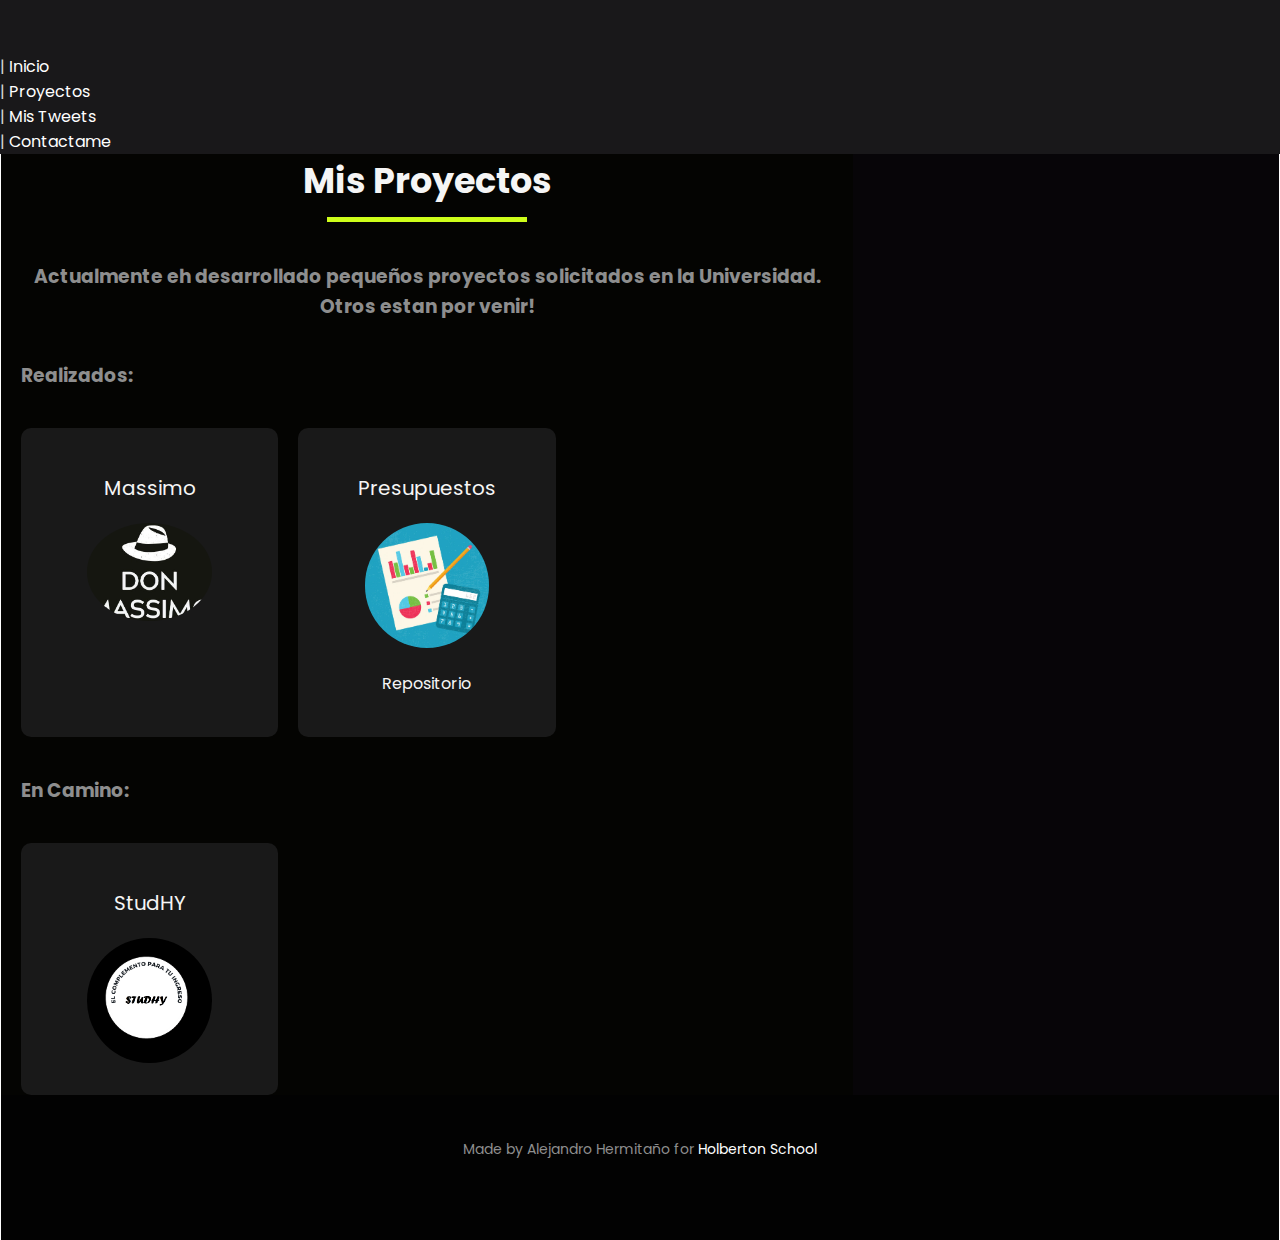
<file: proyecto.html>
<!DOCTYPE html>
<html lang="es">

<head>
    <meta charset="UTF-8" />
    <meta http-equiv="X-UA-Compatible" content="IE=edge" />
    <meta name="viewport" content="width=device-width, initial-scale=1.0" />
    <link href="https://www.holbertonschool.com/level2/school.css" rel="stylesheet" />
    <link href="css/styles.css" rel="stylesheet" />
    <script src="js/behavior.js"></script>
    <title>Mis proyectos</title>
</head>

<body class="works_on_smartphone">
    <header>
        <div class="right">
            <div class="right fb_reset" id="fb-root">
                <script async="" defer="" crossorigin="anonymous"
                    src="https://connect.facebook.net/en_US/sdk.js#xfbml=1&amp;version=v10.0" nonce="MULQagsG"></script>
                <div class="fb-share-button fb_iframe_widget" data-href="http://54.242.15.32/"
                    data-layout="button_count" data-size="small" fb-xfbml-state="rendered"
                    fb-iframe-plugin-query="app_id=&amp;container_width=30&amp;href=http%3A%2F%2F54.242.15.32%2F&amp;layout=button_count&amp;locale=en_US&amp;sdk=joey&amp;size=small">
                    <span style="vertical-align: bottom; width: 77px; height: 20px"><iframe name="f4ab075cc677c"
                            width="1000px" height="1000px" data-testid="fb:share_button Facebook Social Plugin"
                            title="fb:share_button Facebook Social Plugin" frameborder="0" allowtransparency="true"
                            allowfullscreen="true" scrolling="no" allow="encrypted-media"
                            src="https://www.facebook.com/v10.0/plugins/share_button.php?app_id=&amp;channel=https%3A%2F%2Fstaticxx.facebook.com%2Fx%2Fconnect%2Fxd_arbiter%2F%3Fversion%3D46%23cb%3Df34cecb2e9f44a4%26domain%3D54.242.15.32%26origin%3Dhttp%253A%252F%252F54.242.15.32%252Ff2de32d011afb34%26relation%3Dparent.parent&amp;container_width=30&amp;href=http%3A%2F%2F54.242.15.32%2F&amp;layout=button_count&amp;locale=en_US&amp;sdk=joey&amp;size=small"
                            style="
                  border: none;
                  visibility: visible;
                  width: 77px;
                  height: 20px;
                " class=""></iframe></span>
                </div>
                <iframe id="twitter-widget-0" scrolling="no" frameborder="0" allowtransparency="true"
                    allowfullscreen="true" class="
              twitter-share-button
              twitter-share-button-rendered
              twitter-tweet-button
            " style="
              position: static;
              visibility: visible;
              width: 60px;
              height: 20px;
            " title="Twitter Tweet Button"
                    src="https://platform.twitter.com/widgets/tweet_button.06c6ee58c3810956b7509218508c7b56.en.html#dnt=false&amp;id=twitter-widget-0&amp;lang=en&amp;original_referer=http%3A%2F%2F54.242.15.32%2F&amp;size=m&amp;text=Tim%27s%20Website%3A%20A%20work%20in%20the%20making&amp;time=1621637620070&amp;type=share&amp;url=http%3A%2F%2F54.242.15.32%2F"></iframe>
                <script async="" src="https://platform.twitter.com/widgets.js"></script>
                <div style="position: absolute; top: -10000px; width: 0px; height: 0px">
                    <div></div>
                </div>
            </div>
            <div id="fb-root"></div>
        </div>
        <nav>
            <ul>
                <li><a href="index.html">Inicio</a></li>
                <li><a href="proyecto.html">Proyectos</a></li>
                <li><a href="tweets.html">Mis Tweets</a></li>
                <li><a href="contacto.html">Contactame</a></li>
            </ul>
        </nav>
    </header>
    <main>
        <article>
            <section class="contact">
                <div class="container">
                    <h2 class="contact section_title">Mis Proyectos</h2>
                    <h3 class="contact section_subtitle">
                        Actualmente eh desarrollado pequeños proyectos solicitados en la
                        Universidad.<br />
                        Otros estan por venir!
                    </h3>
                    <div class="contact_grid">
                        <div class="title_proyectos">
                            <h3>Realizados:</h3>
                        </div>
                        <div class="contact_item proyecto">
                            <a href="massimo.html">
                                <p class="subtitle">Massimo</p>
                                <img src="./recursos/massimo.JPG" alt="aplicacionApp" />
                            </a>
                            <!-- <a class="repo" href="">
                                <p>Repositorio</p>
                            </a> -->
                        </div>
                        <div class="contact_item proyecto">
                            <a href="https://hermych.github.io/Presupuestos_app/" target="_blank">
                                <p class="subtitle">Presupuestos</p>
                                <img src="./recursos/presupuesto.jpg" alt="aplicacionApp" />
                            </a>
                            <a class="repo" href="https://github.com/hermych/Presupuestos_app" target="_blank">
                                <p>Repositorio</p>
                            </a>
                        </div>
                        <div class="title_proyectos">
                            <h3>En Camino:</h3>
                        </div>
                        <div class="contact_item proyecto">
                            <a href="studhy.html">
                                <p class="subtitle">StudHY</p>
                                <img src="./recursos/alejo.png" alt="aplicacionApp" />
                            </a>
                            <!-- <a class="repo" href="https://github.com/hermych/Presupuestos_app" target="_blank">
                                <p>Repositorio</p>
                            </a> -->
                        </div>
                    </div>
                </div>
            </section>
        </article>
        <aside>
            <!-- Inicia comentarios en Disqus -->
            <div id="disqus_thread"></div>
            <script>
                (function () {
                    // DON'T EDIT BELOW THIS LINE
                    var d = document,
                        s = d.createElement("script");
                    s.src = "https://hermitano-comments.disqus.com/embed.js";
                    s.setAttribute("data-timestamp", +new Date());
                    (d.head || d.body).appendChild(s);
                })();
            </script>
            <noscript>
                Please enable JavaScript to view the
                <a href="https://disqus.com/?ref_noscript">comments powered by Disqus.</a>
            </noscript>
            <!-- Finaliza comentarios en Disqus -->
        </aside>
    </main>
    <footer>
        <div class="container">
            <p>
                Made by Alejandro Hermitaño for
                <a href="https://www.holbertonschool.com" target="_blank">Holberton School</a>
            </p>
        </div>
    </footer>
</body>

</html>
</file>
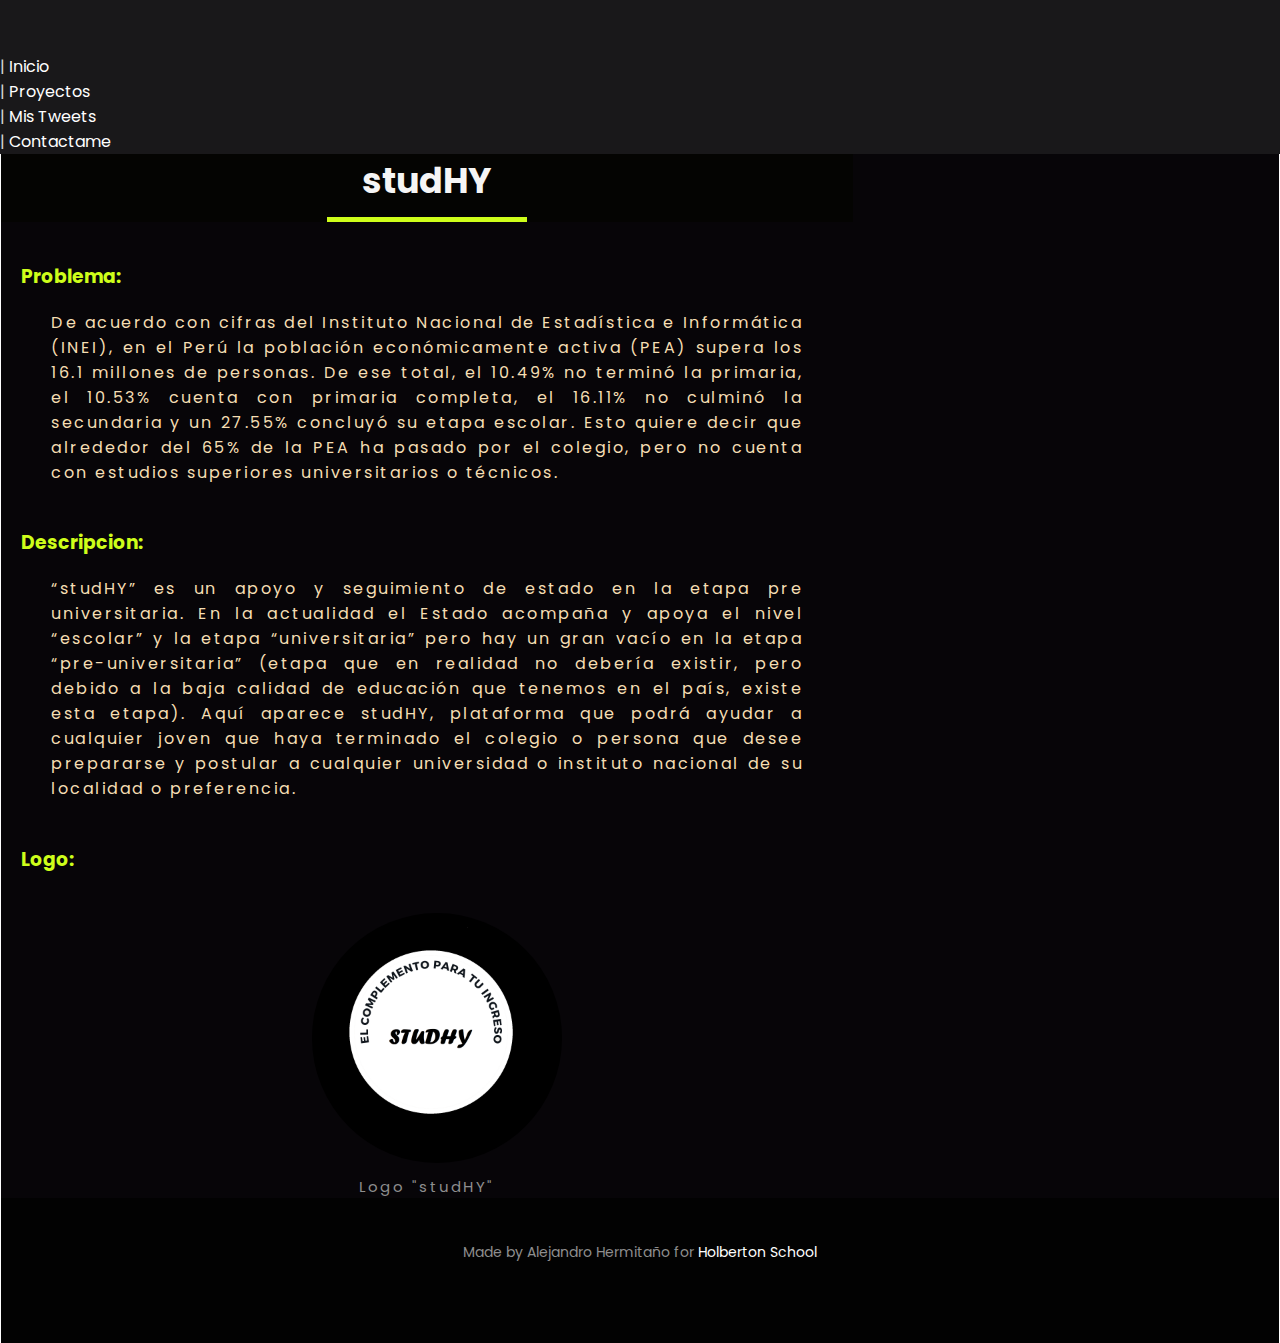
<file: studhy.html>
<!DOCTYPE html>
<html lang="es">

<head>
    <meta charset="UTF-8">
    <meta http-equiv="X-UA-Compatible" content="IE=edge">
    <meta name="viewport" content="width=device-width, initial-scale=1.0">
    <link href="https://www.holbertonschool.com/level2/school.css" rel="stylesheet">
    <link href="styles.css" rel="stylesheet">
    <script src="behavior.js"></script>
    <title>Inicio</title>
</head>

<body class="works_on_smartphone">
    <header>
        <div class="right">
            <div class="right fb_reset" id="fb-root">
                <script async="" defer="" crossorigin="anonymous" src="https://connect.facebook.net/en_US/sdk.js#xfbml=1&amp;version=v10.0" nonce="MULQagsG"></script>
                <div class="fb-share-button fb_iframe_widget" data-href="http://54.242.15.32/" data-layout="button_count" data-size="small" fb-xfbml-state="rendered" fb-iframe-plugin-query="app_id=&amp;container_width=30&amp;href=http%3A%2F%2F54.242.15.32%2F&amp;layout=button_count&amp;locale=en_US&amp;sdk=joey&amp;size=small"><span style="vertical-align: bottom; width: 77px; height: 20px;"><iframe name="f4ab075cc677c" width="1000px" height="1000px" data-testid="fb:share_button Facebook Social Plugin" title="fb:share_button Facebook Social Plugin" frameborder="0" allowtransparency="true" allowfullscreen="true" scrolling="no" allow="encrypted-media" src="https://www.facebook.com/v10.0/plugins/share_button.php?app_id=&amp;channel=https%3A%2F%2Fstaticxx.facebook.com%2Fx%2Fconnect%2Fxd_arbiter%2F%3Fversion%3D46%23cb%3Df34cecb2e9f44a4%26domain%3D54.242.15.32%26origin%3Dhttp%253A%252F%252F54.242.15.32%252Ff2de32d011afb34%26relation%3Dparent.parent&amp;container_width=30&amp;href=http%3A%2F%2F54.242.15.32%2F&amp;layout=button_count&amp;locale=en_US&amp;sdk=joey&amp;size=small" style="border: none; visibility: visible; width: 77px; height: 20px;" class=""></iframe></span></div>
                <iframe id="twitter-widget-0" scrolling="no" frameborder="0" allowtransparency="true" allowfullscreen="true" class="twitter-share-button twitter-share-button-rendered twitter-tweet-button" style="position: static; visibility: visible; width: 60px; height: 20px;" title="Twitter Tweet Button" src="https://platform.twitter.com/widgets/tweet_button.06c6ee58c3810956b7509218508c7b56.en.html#dnt=false&amp;id=twitter-widget-0&amp;lang=en&amp;original_referer=http%3A%2F%2F54.242.15.32%2F&amp;size=m&amp;text=Tim%27s%20Website%3A%20A%20work%20in%20the%20making&amp;time=1621637620070&amp;type=share&amp;url=http%3A%2F%2F54.242.15.32%2F"></iframe><script async="" src="https://platform.twitter.com/widgets.js"></script>
                <div style="position: absolute; top: -10000px; width: 0px; height: 0px;"><div></div></div>
            </div>
        </div>
        <nav>
            <ul>
                <li><a href="index.html" visited>Inicio</a></li>
                <li><a href="proyecto.html">Proyectos</a></li>
                <li><a href="tweets.html">Mis Tweets</a></li>
                <li><a href="contacto.html">Contactame</a></li>
            </ul>
        </nav>
    </header>
    <main>
        <article>
            <h2 class="contact section_title">studHY</h2>
            <div class="title_proyectos project">
                <h3>Problema:</h3>
                <p>
                    De acuerdo con cifras del Instituto Nacional de Estadística e Informática (INEI), en el Perú la
                    población económicamente activa (PEA) supera los 16.1 millones de personas.
                    De ese total, el 10.49% no terminó la primaria, el 10.53% cuenta con primaria completa, el 16.11% no
                    culminó la secundaria y un 27.55% concluyó su etapa escolar.
                    Esto quiere decir que alrededor del 65% de la PEA ha pasado por el colegio, pero no cuenta con
                    estudios superiores universitarios o técnicos.
                </p>
                <br>
                <h3>Descripcion:</h3>
                <p>“studHY” es un apoyo y seguimiento de estado en la etapa pre universitaria. En la actualidad el Estado acompaña y apoya el nivel “escolar” y la etapa “universitaria” pero hay un gran vacío en la etapa “pre-universitaria” (etapa que en realidad no debería existir, pero debido a la baja calidad de educación que tenemos en el país, existe esta etapa). Aquí aparece studHY, plataforma que podrá ayudar a cualquier joven que haya terminado el colegio o persona que desee prepararse y postular a cualquier universidad o instituto nacional de su localidad o preferencia.</p>
                <br>
                <h3>Logo:</h3>
                <picture class="massimo">
                    <img class="small studhy" id="smart_thumbnail" src="recursos/alejo.png" alt="logo_studhy">
                    <p class="referencia">Logo "studHY"</p>
                </picture>
            </div>
        </article>
        <aside>
            <!-- Inicia comentarios en Disqus -->
            <div id="disqus_thread"></div>
            <script>
                (function () { // DON'T EDIT BELOW THIS LINE
                    var d = document, s = d.createElement('script');
                    s.src = 'https://hermitano-comments.disqus.com/embed.js';
                    s.setAttribute('data-timestamp', +new Date());
                    (d.head || d.body).appendChild(s);
                })();
            </script>
            <noscript>
                Please enable JavaScript to view the <a href="https://disqus.com/?ref_noscript">comments powered by Disqus.</a>
            </noscript>
            <!-- Finaliza comentarios en Disqus -->
        </aside>
    </main>
    <footer>
        <div class="container">
            <p>Made by Alejandro Hermitaño for <a href="https://www.holbertonschool.com" target="_blank">Holberton School</a></p>
        </div>
    </footer>
</body>

</html>
</file>
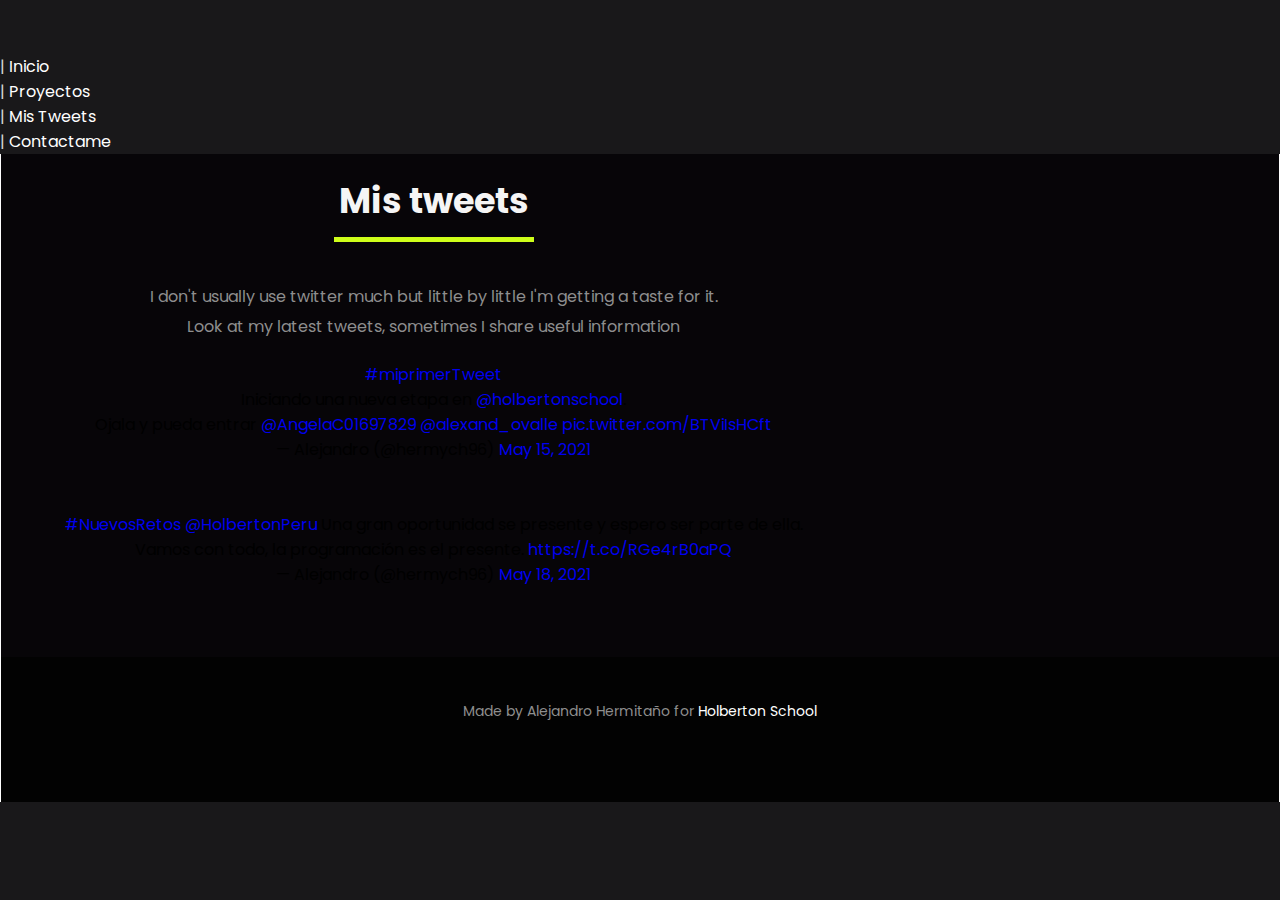
<file: tweets.html>
<!DOCTYPE html>
<html lang="en">

<head>
    <meta charset="UTF-8">
    <meta http-equiv="X-UA-Compatible" content="IE=edge">
    <meta name="viewport" content="width=device-width, initial-scale=1.0">
    <link href="https://www.holbertonschool.com/level2/school.css" rel="stylesheet">
    <link href="styles.css" rel="stylesheet">
    <script src="behavior.js"></script>
    <script async src="https://platform.twitter.com/widgets.js" charset="utf-8"></script>
    <title>Mis tweets</title>
</head>

<body class="works_on_smartphone">
    <header>
        <div class="right">
            <div class="right fb_reset" id="fb-root">
                <script async="" defer="" crossorigin="anonymous" src="https://connect.facebook.net/en_US/sdk.js#xfbml=1&amp;version=v10.0" nonce="MULQagsG"></script>
                <div class="fb-share-button fb_iframe_widget" data-href="http://54.242.15.32/" data-layout="button_count" data-size="small" fb-xfbml-state="rendered" fb-iframe-plugin-query="app_id=&amp;container_width=30&amp;href=http%3A%2F%2F54.242.15.32%2F&amp;layout=button_count&amp;locale=en_US&amp;sdk=joey&amp;size=small"><span style="vertical-align: bottom; width: 77px; height: 20px;"><iframe name="f4ab075cc677c" width="1000px" height="1000px" data-testid="fb:share_button Facebook Social Plugin" title="fb:share_button Facebook Social Plugin" frameborder="0" allowtransparency="true" allowfullscreen="true" scrolling="no" allow="encrypted-media" src="https://www.facebook.com/v10.0/plugins/share_button.php?app_id=&amp;channel=https%3A%2F%2Fstaticxx.facebook.com%2Fx%2Fconnect%2Fxd_arbiter%2F%3Fversion%3D46%23cb%3Df34cecb2e9f44a4%26domain%3D54.242.15.32%26origin%3Dhttp%253A%252F%252F54.242.15.32%252Ff2de32d011afb34%26relation%3Dparent.parent&amp;container_width=30&amp;href=http%3A%2F%2F54.242.15.32%2F&amp;layout=button_count&amp;locale=en_US&amp;sdk=joey&amp;size=small" style="border: none; visibility: visible; width: 77px; height: 20px;" class=""></iframe></span></div>
                <iframe id="twitter-widget-0" scrolling="no" frameborder="0" allowtransparency="true" allowfullscreen="true" class="twitter-share-button twitter-share-button-rendered twitter-tweet-button" style="position: static; visibility: visible; width: 60px; height: 20px;" title="Twitter Tweet Button" src="https://platform.twitter.com/widgets/tweet_button.06c6ee58c3810956b7509218508c7b56.en.html#dnt=false&amp;id=twitter-widget-0&amp;lang=en&amp;original_referer=http%3A%2F%2F54.242.15.32%2F&amp;size=m&amp;text=Tim%27s%20Website%3A%20A%20work%20in%20the%20making&amp;time=1621637620070&amp;type=share&amp;url=http%3A%2F%2F54.242.15.32%2F"></iframe><script async="" src="https://platform.twitter.com/widgets.js"></script>
                <div style="position: absolute; top: -10000px; width: 0px; height: 0px;"><div></div></div></div>
            <div id="fb-root"></div>
        </div>
        <nav>
            <ul>
                <li><a href="index.html">Inicio</a></li>
                <li><a href="proyecto.html">Proyectos</a></li>
                <li><a href="tweets.html">Mis Tweets</a></li>
                <li><a href="contacto.html">Contactame</a></li>
            </ul>
        </nav>
    </header>
    <main>
        <article class="twitter_article">
            <!-- tweeter -->
            <section class="twitter">
                <h1 class="twitter_title">Mis tweets</h1>
                <p class="twitter section_subtitle">
                    I don't usually use twitter much but little by little I'm getting a taste for it.<br>Look at my latest tweets, sometimes I share useful information
                </p>
                <div class="tweets">
                    <div class="container_tweet">
                        <blockquote class="twitter-tweet">
                            <p lang="es" dir="ltr"><a
                                    href="https://twitter.com/hashtag/miprimerTweet?src=hash&amp;ref_src=twsrc%5Etfw">#miprimerTweet</a>
                                <br>Iniciando una nueva etapa en <a
                                    href="https://twitter.com/holbertonschool?ref_src=twsrc%5Etfw">@holbertonschool</a>.<br>Ojala
                                y
                                pueda entrar <a
                                    href="https://twitter.com/AngelaC01697829?ref_src=twsrc%5Etfw">@AngelaC01697829</a>
                                <a href="https://twitter.com/alexand_ovalle?ref_src=twsrc%5Etfw">@alexand_ovalle</a> <a
                                    href="https://t.co/BTViIsHCft">pic.twitter.com/BTViIsHCft</a>
                            </p>&mdash; Alejandro (@hermych96)
                            <a href="https://twitter.com/hermych96/status/1393716820142694403?ref_src=twsrc%5Etfw">May 15,
                                2021</a>
                        </blockquote>
                    </div>
                    <div class="container_tweet">
                        <blockquote class="twitter-tweet">
                            <p lang="es" dir="ltr">
                                <a href="https://twitter.com/hashtag/NuevosRetos?src=hash&amp;ref_src=twsrc%5Etfw">#NuevosRetos</a>
                                <a href="https://twitter.com/HolbertonPeru?ref_src=twsrc%5Etfw">@HolbertonPeru</a> Una gran oportunidad se presente y espero ser parte de ella. Vamos con todo, la programación es el presente. <a href="https://t.co/RGe4rB0aPQ">https://t.co/RGe4rB0aPQ</a>
                            </p>&mdash; Alejandro (@hermych96)
                                <a href="https://twitter.com/hermych96/status/1394460367095570439?ref_src=twsrc%5Etfw">May 18, 2021</a>
                        </blockquote>
                    </div>
    
                </div>
            </section>
            <!-- Fin del twitter -->
        </article>
        <aside>
            <!-- Inicia comentarios en Disqus -->
            <div id="disqus_thread"></div>
            <script>
                (function () { // DON'T EDIT BELOW THIS LINE
                    var d = document, s = d.createElement('script');
                    s.src = 'https://hermitano-comments.disqus.com/embed.js';
                    s.setAttribute('data-timestamp', +new Date());
                    (d.head || d.body).appendChild(s);
                })();
            </script>
            <noscript>
                Please enable JavaScript to view the <a href="https://disqus.com/?ref_noscript">comments powered by
                    Disqus.</a>
            </noscript>
            <!-- Finaliza comentarios en Disqus -->
        </aside>
    </main>
    <footer>
        <div class="container">
            <p>Made by Alejandro Hermitaño for <a href="https://www.holbertonschool.com" target="_blank">Holberton School</a></p>
        </div>
    </footer>
</body>

</html>
</file>
<file: css/styles.css>
/* Fuentes externas */
@import url('https://fonts.googleapis.com/css2?family=Poppins:wght@400;700&display=swap');

/* Estilos de Holberton pre establecidos */
*{
    margin: 0;
    padding: 0;
    box-sizing: border-box;
}
body, main{
    display: flex;
    background: #050406eb;
}
body{
    flex-direction: column;
    font-family: 'Poppins', sans-serif;
}
main{
    flex-direction: row;
    flex: auto;
    border-left: 1px solid white;
    border-right: 1px solid white;
}
article{
    flex: 2;
    overflow-y: auto;
}
aside{
    flex: 1;
    overflow-y: auto;
}
/* Fin de estilos de Holberton */

/* MiS PROPIOS ESTILOS */
/* Menu */
nav a{
    color: white;
}
nav li::before{
    content: " | ";
    color: lightgray;
}
/* Fin del Menu */

/* Seccion HOME */
.home{
    display: flex;
    padding: 10px;
    justify-content: center;
    text-align: center;
    position: relative;
}
picture{
    margin: 0;
    padding: 0;
    box-sizing: border-box;
}
.home_profile{
    min-width: 150px;
    height: 150px;
    border-radius: 50%;
    margin: 60px 0px 0px 30px;
}
.home_descripcion{
    margin: 0;
    padding: 0;
    box-sizing: border-box;
    letter-spacing: 5px;
    font-weight: bold;
}
.home_title_primary{
    font-size: 30px;
    color: #f5f5f5;
    text-shadow: 1px 1px black;
    font-family: 'Poppins', sans-serif;
}
.home_title{
    font-size: 40px;
    text-shadow: 1px 1px black;
    color: #cefe1a;
    font-family: 'Poppins', sans-serif;
}
.home_title_secondary{
    font-family: 'Poppins', sans-serif;
    font-size: 25px;
    color: #f5f5f5;
}
/* FINALIZA LA SECCION HOME */

/* INICIA SECCION ABOUT */
section{
    padding: 90px 20px;
    text-align: center;
}
.container{
    width: 100%;
    margin: 0 auto;
    padding: 0px 20px;
}
.container .section_title{
    color: #f5f5f5;
    font-size: 35px;
    margin-bottom: 35px;
    font-family: 'Poppins', sans-serif;
    font-weight: bold;
}
.section_title::after,
.twitter_title::after{
    content: "";
    display: block;
    width: 200px;
    height: 5px;
    background: #cefe1a;
    margin: 10px auto 40px;
}
.about_grid{
    display: grid;
    grid-template-columns: 1fr 1fr;
    gap: 20px;
}
.about_descripcion{
    text-align: left;
    color: #8e8e8e;
    padding-right: 50px;
    line-height: 35px;
    font-family: 'Poppins', sans-serif;
}
h3{
    font-family: 'Poppins', sans-serif;
    display: block;
    font-size: 1.17em;
    margin-block-start: 1em;
    margin-block-end: 1em;
    margin-inline-start: 0px;
    margin-inline-end: 0px;
    font-weight: bold;
}
.about_descripcion h2{
    font-size: 1.5em;
    font-family: 'Poppins', sans-serif;
    font-weight: bold;
    color: #f5f5f5;
    margin: 20px 0;
}
.about_descripcion p{
    display: block;
    margin-block-start: 1em;
    margin-block-end: 1em;
    margin-inline-start: 0px;
    margin-inline-end: 0px;
}
a{
    text-decoration: none;
    cursor: pointer;
}
.button--cta{
    background: #cefe1a;
    color: #191919;
    padding: 5px 30px;
    display: inline-block;
    margin: 20px auto;
}
.button--cta:hover{
    font-weight: bold;
}
.about_skills{
    display: grid;
    grid-template-columns: 1fr 1fr;
    gap: 20px;
    font-family: 'Poppins', sans-serif;
    font-weight: bold;
}
.skill_title{
    color: #8e8e8e;
    grid-column: span 2;
    text-align: left;
}
.skill_item{
    font-size: 30px;
    color: #8e8e8e;
    min-width: 130px;
    text-align: center;
}
.skill_img{
    width: 100px;
    height: 100px;
    border-radius: 50%;
    margin-bottom: 10px;
}
.skill_name{
    font-size: 18px;
    text-align: center;    
    color: #f5f5f5;
}
/* Finaliza section About */

/* Footer */
footer{
    color: #8e8e8e;
    background-color: rgba(0, 0, 0, 0.9);
    padding: 30px;
    text-align: center;
    font-size: 14px;
    border-right: 1px solid white;
    border-left: 1px solid white;
}
footer .container{
    display: inherit;
    justify-content: inherit;
    margin: 0 auto 50px auto;
    padding: 0 20px;
}
footer .container p a{
    text-decoration:none;
    color: white;
}
footer .container p{
    display: block;
    margin-block-start: 1em;
    margin-block-end: 1em;
    margin-inline-start: 0px;
    margin-inline-end: 0px;
}

/* CONTACTO */
.contact{
    padding: 0px;
    text-align: center;
    background: #040402;
}
.contact .container{
    width: 100%;
    margin: 0 auto;
    padding: 0 20px;
}
.section_title, .twitter_title {
    color: #f5f5f5;
    font-size: 35px;
    margin-bottom: 30px;
}
.section_subtitle {
    color: #8e8e8e;
    margin-bottom: 20px;
    line-height: 30px;
}
.contact_grid {
    display: grid;
    grid-template-columns: 1fr 1fr 1fr;
    gap: 20px;
}
.contact a{
    text-decoration: none;
    color: #f5f5f5;
    cursor: pointer;
}
.contact_item {
    background: #191919;
    color: #8e8e8e;
    padding: 50px;
    border-radius: 10px;
    min-height: 220px;
    min-width: 50%;
}
.contact_item img{
    border-radius: 50%;
    font-weight: bold;
    width: 60%;
    min-height: 90px;
}
.contact_item p{
    display: block;
    margin-block-start: 1em;
    margin-block-end: 1em;
    margin-inline-start: 0px;
    margin-inline-end: 0px;
}
.contact_grid a:hover{
    font-weight: bold;
}


/* TWITTER */
.twitter_article{
    padding: 20px;
}
.twitter{
    padding: 0px 20px;
}
.twitter_title{
    font-family: 'Poppins', sans-serif;
    font-weight: bold;
}
.tweets{
    text-align: -webkit-center;
}
.container_tweet{
    margin-top: 10px;
    margin-bottom: 50px;
}
nav a:active{
    color: turquoise;
}

/* PROYECTOS */
.title_proyectos{
    color: #8e8e8e;
    grid-column: span 3;
    text-align: left;
}
.contact p:hover{
    color: white;
}
.subtitle{
    font-size: 20px;
}
.proyecto{
    padding: 25px 25px;
}
/* .repo{
    display: inline-block;
    background-color: red;
} */
/* projects */
.project{
    margin-left: 20px;
    text-align: center;
}
.project h3{
    color: #cefe1a;
    text-align: start;
}
.project p{
    margin-left: 30px;
    margin-right: 50px;
    text-align: justify;
    letter-spacing: 2.5px;
    color: wheat;
}
picture img{
    margin-top: 20px;
    cursor: pointer;
}
.massimo .small{
    width: 250px;
}
.massimo .referencia{
    margin-top: 5px;
    color: #8e8e8e;
    text-align: center;
    font-size: 15px;
}

/* Galeria Massimo */
.galeria_massimo{
    display: flex;
    flex-wrap: wrap;
    margin: 0 auto;
}
picture .galeria_small{
    margin: auto;
    width: 300px;
}

.btn_twitter{
    color: white;
    font-size: 10px;
    padding: 5px;
    background: turquoise;
    border-radius: 5px;
}
.studhy{
    border-radius: 50%;
}
</file>
<file: styles.css>
/* Fuentes externas */
@import url('https://fonts.googleapis.com/css2?family=Poppins:wght@400;700&display=swap');

/* Estilos de Holberton pre establecidos */
*{
    margin: 0;
    padding: 0;
    box-sizing: border-box;
}
body, main{
    display: flex;
    background: #050406eb;
}
body{
    flex-direction: column;
    font-family: 'Poppins', sans-serif;
}
main{
    flex-direction: row;
    flex: auto;
    border-left: 1px solid white;
    border-right: 1px solid white;
}
article{
    flex: 2;
    overflow-y: auto;
}
aside{
    flex: 1;
    overflow-y: auto;
}
/* Fin de estilos de Holberton */

/* MiS PROPIOS ESTILOS */
/* Menu */
nav a{
    color: white;
}
nav li::before{
    content: " | ";
    color: lightgray;
}
/* Fin del Menu */

/* Seccion HOME */
.home{
    display: flex;
    padding: 10px;
    justify-content: center;
    text-align: center;
    position: relative;
}
picture{
    margin: 0;
    padding: 0;
    box-sizing: border-box;
}
.home_profile{
    min-width: 150px;
    height: 150px;
    border-radius: 50%;
    margin: 60px 0px 0px 30px;
}
.home_descripcion{
    margin: 0;
    padding: 0;
    box-sizing: border-box;
    letter-spacing: 5px;
    font-weight: bold;
}
.home_title_primary{
    font-size: 30px;
    color: #f5f5f5;
    text-shadow: 1px 1px black;
    font-family: 'Poppins', sans-serif;
}
.home_title{
    font-size: 40px;
    text-shadow: 1px 1px black;
    color: #cefe1a;
    font-family: 'Poppins', sans-serif;
}
.home_title_secondary{
    font-family: 'Poppins', sans-serif;
    font-size: 25px;
    color: #f5f5f5;
}
/* FINALIZA LA SECCION HOME */

/* INICIA SECCION ABOUT */
section{
    padding: 90px 20px;
    text-align: center;
}
.container{
    width: 100%;
    margin: 0 auto;
    padding: 0px 20px;
}
.container .section_title{
    color: #f5f5f5;
    font-size: 35px;
    margin-bottom: 35px;
    font-family: 'Poppins', sans-serif;
    font-weight: bold;
}
.section_title::after,
.twitter_title::after{
    content: "";
    display: block;
    width: 200px;
    height: 5px;
    background: #cefe1a;
    margin: 10px auto 40px;
}
.about_grid{
    display: grid;
    grid-template-columns: 1fr 1fr;
    gap: 20px;
}
.about_descripcion{
    text-align: left;
    color: #8e8e8e;
    padding-right: 50px;
    line-height: 35px;
    font-family: 'Poppins', sans-serif;
}
h3{
    font-family: 'Poppins', sans-serif;
    display: block;
    font-size: 1.17em;
    margin-block-start: 1em;
    margin-block-end: 1em;
    margin-inline-start: 0px;
    margin-inline-end: 0px;
    font-weight: bold;
}
.about_descripcion h2{
    font-size: 1.5em;
    font-family: 'Poppins', sans-serif;
    font-weight: bold;
    color: #f5f5f5;
    margin: 20px 0;
}
.about_descripcion p{
    display: block;
    margin-block-start: 1em;
    margin-block-end: 1em;
    margin-inline-start: 0px;
    margin-inline-end: 0px;
}
a{
    text-decoration: none;
    cursor: pointer;
}
.button--cta{
    background: #cefe1a;
    color: #191919;
    padding: 5px 30px;
    display: inline-block;
    margin: 20px auto;
}
.button--cta:hover{
    font-weight: bold;
}
.about_skills{
    display: grid;
    grid-template-columns: 1fr 1fr;
    gap: 20px;
    font-family: 'Poppins', sans-serif;
    font-weight: bold;
}
.skill_title{
    color: #8e8e8e;
    grid-column: span 2;
    text-align: left;
}
.skill_item{
    font-size: 30px;
    color: #8e8e8e;
    min-width: 130px;
    text-align: center;
}
.skill_img{
    width: 100px;
    height: 100px;
    border-radius: 50%;
    margin-bottom: 10px;
}
.skill_name{
    font-size: 18px;
    text-align: center;    
    color: #f5f5f5;
}
/* Finaliza section About */

/* Footer */
footer{
    color: #8e8e8e;
    background-color: rgba(0, 0, 0, 0.9);
    padding: 30px;
    text-align: center;
    font-size: 14px;
    border-right: 1px solid white;
    border-left: 1px solid white;
}
footer .container{
    display: inherit;
    justify-content: inherit;
    margin: 0 auto 50px auto;
    padding: 0 20px;
}
footer .container p a{
    text-decoration:none;
    color: white;
}
footer .container p{
    display: block;
    margin-block-start: 1em;
    margin-block-end: 1em;
    margin-inline-start: 0px;
    margin-inline-end: 0px;
}

/* CONTACTO */
.contact{
    padding: 0px;
    text-align: center;
    background: #040402;
}
.contact .container{
    width: 100%;
    margin: 0 auto;
    padding: 0 20px;
}
.section_title, .twitter_title {
    color: #f5f5f5;
    font-size: 35px;
    margin-bottom: 30px;
}
.section_subtitle {
    color: #8e8e8e;
    margin-bottom: 20px;
    line-height: 30px;
}
.contact_grid {
    display: grid;
    grid-template-columns: 1fr 1fr 1fr;
    gap: 20px;
}
.contact a{
    text-decoration: none;
    color: #f5f5f5;
    cursor: pointer;
}
.contact_item {
    background: #191919;
    color: #8e8e8e;
    padding: 50px;
    border-radius: 10px;
}
.contact_item img{
    border-radius: 50%;
    font-weight: bold;
    width: 60%;
}
.contact_item p{
    display: block;
    margin-block-start: 1em;
    margin-block-end: 1em;
    margin-inline-start: 0px;
    margin-inline-end: 0px;
}
.contact_grid a:hover{
    font-weight: bold;
}


/* TWITTER */
.twitter_article{
    padding: 20px;
}
.twitter{
    padding: 0px 20px;
}
.twitter_title{
    font-family: 'Poppins', sans-serif;
    font-weight: bold;
}
.tweets{
    text-align: -webkit-center;
}
.container_tweet{
    margin-top: 10px;
    margin-bottom: 50px;
}
nav a:active{
    color: turquoise;
}

/* PROYECTOS */
.title_proyectos{
    color: #8e8e8e;
    grid-column: span 3;
    text-align: left;
}
.contact p:hover{
    color: white;
}
.subtitle{
    font-size: 20px;
}
.proyecto{
    padding: 25px 25px;
}
/* projects */
.project{
    margin-left: 20px;
    text-align: center;
}
.project h3{
    color: #cefe1a;
    text-align: start;
}
.project p{
    margin-left: 30px;
    margin-right: 50px;
    text-align: justify;
    letter-spacing: 2.5px;
    color: wheat;
}
picture img{
    margin-top: 20px;
    cursor: pointer;
}
.massimo .small{
    width: 250px;
}
.massimo .referencia{
    margin-top: 5px;
    color: #8e8e8e;
    text-align: center;
    font-size: 15px;
}

/* Galeria Massimo */
.galeria_massimo{
    display: flex;
    flex-wrap: wrap;
    margin: 0 auto;
}
picture .galeria_small{
    margin: auto;
    width: 300px;
}

.btn_twitter{
    color: white;
    font-size: 10px;
    padding: 5px;
    background: turquoise;
    border-radius: 5px;
}
.studhy{
    border-radius: 50%;
}
</file>
